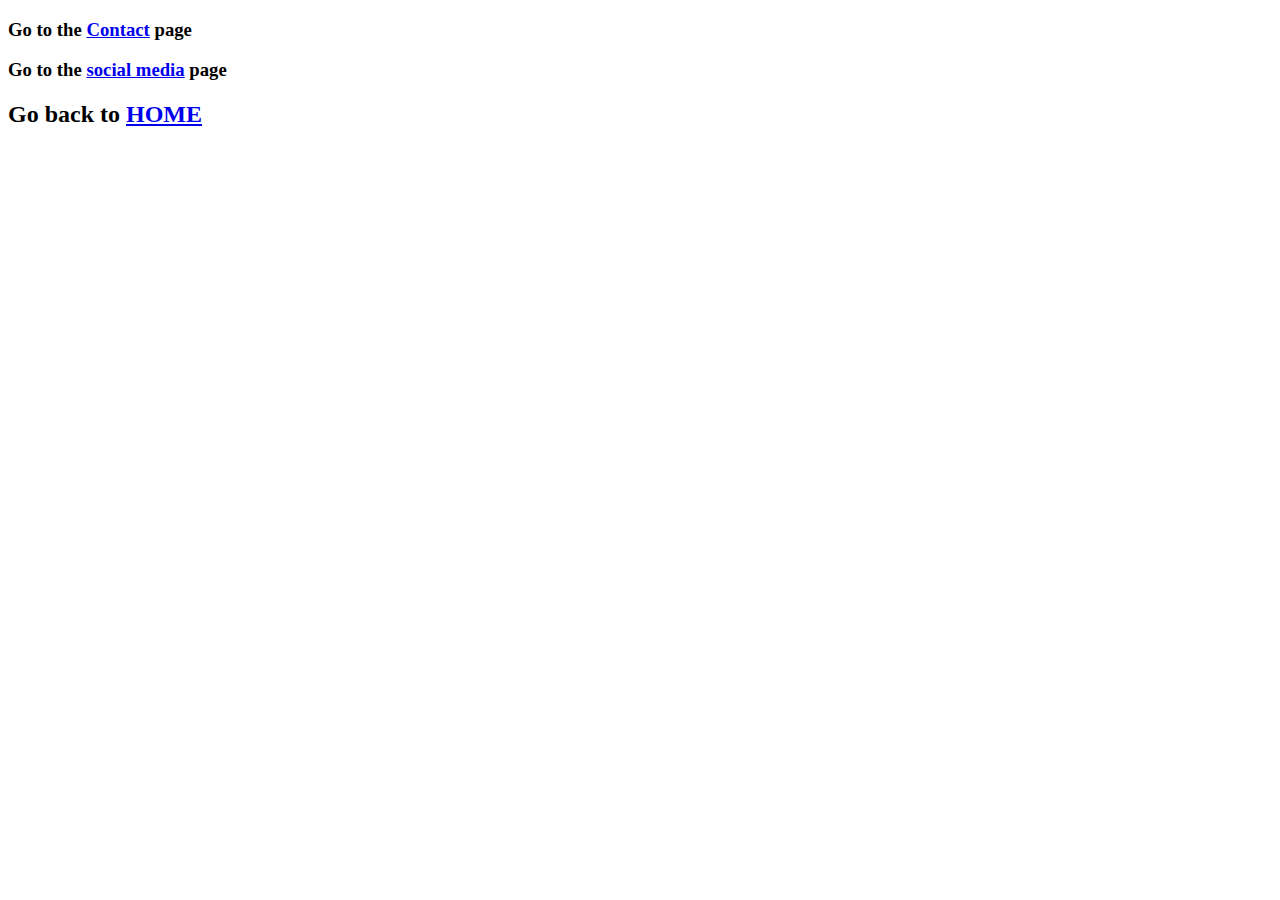
<file: pages/about.html>
<!DOCTYPE html>
<html>
    <head>
        <title>contsct</title>
        <meta charset="UTF-8">
        <meta name="viewport" content="width-device-width", initial-scale="1.0">
    </head>
    <body>
       <h3>Go to the <a href="contact.html">Contact</a> page</h3>
        <h3> Go to the <a href="socialmedia.html">social media</a> page</h3>
        <h2>Go back to <a href="../index.html">HOME</a></h2>
    </body>
</html>
</file>
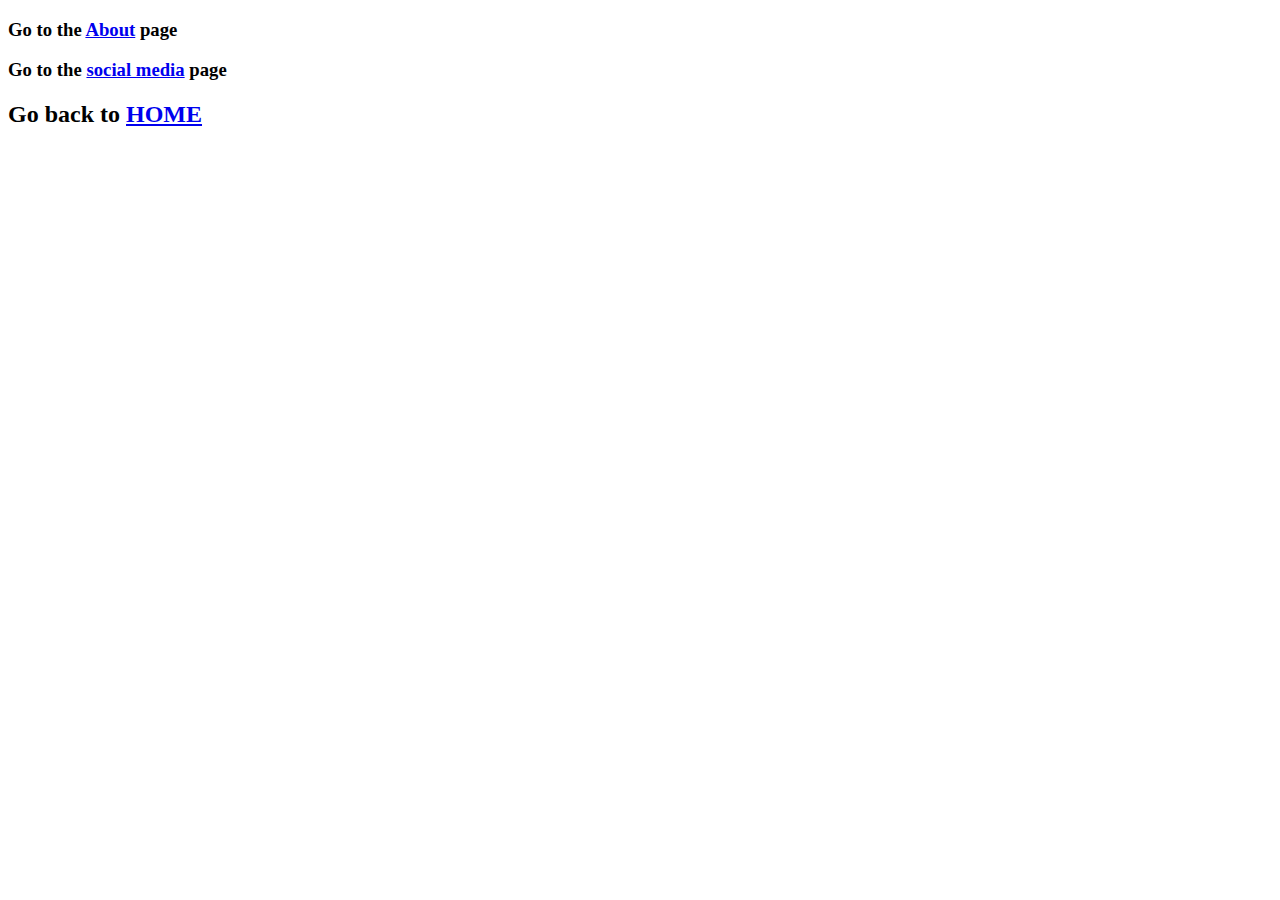
<file: pages/contact.html>
<!DOCTYPE html>
<html>
    <head>
        <title>contact</title>
        <meta charset="UTF-8">
        <meta name="viewport" content="width-device-width", initial-scale="1.0">
    </head>
    <body>
        <h3>Go to the <a href="about.html">About</a> page</h3>
        <h3> Go to the <a href="socialmedia.html">social media</a> page</h3>
        <h2>Go back to <a href="../index.html">HOME</a></h2>
    </body>
</html>
</file>
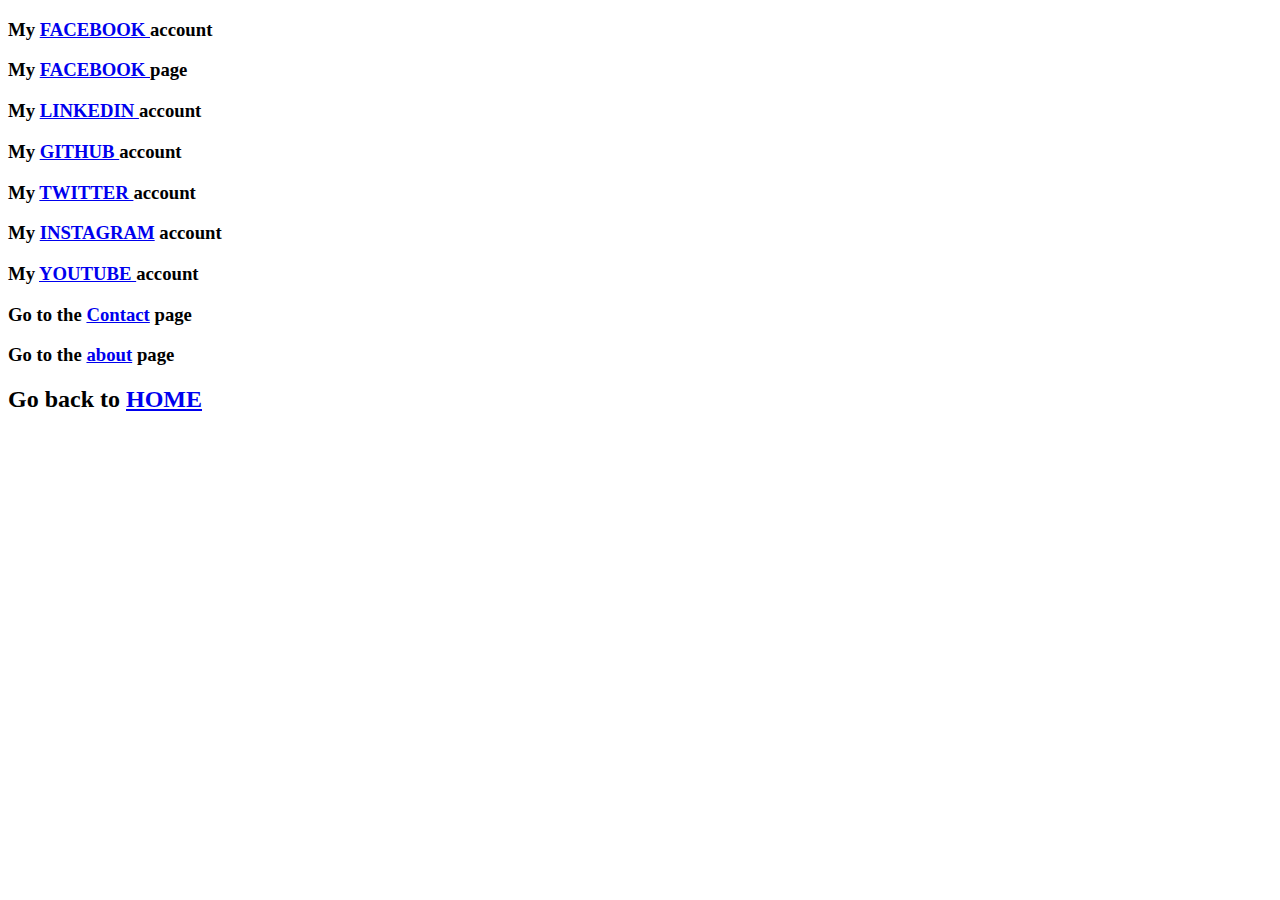
<file: pages/socialmedia.html>
<!DOCTYPE html>
<html>
    <head>
        <title>contsct</title>
        <meta charset="UTF-8">
        <meta name="viewport" content="width-device-width", initial-scale="1.0">
    </head>
    <body>
        <h3>My <a href="https://www.facebook.com/aibulbul10" target="_blank">FACEBOOK </a> account</h3>
        <h3>My <a href="https://www.facebook.com/aibulbul10" target="_blank">FACEBOOK </a> page</h3>
        <h3>My <a href="https://www.linkedin.com/in/aibulbul" target="_blank">LINKEDIN </a> account</h3>
        <h3>My <a href="https://www.github.com/aibulbul" target="_blank">GITHUB </a> account</h3>
        <h3>My <a href="https://www.twitter.com/aibulbul100" target="_blank">TWITTER </a> account</h3>
        <h3>My <a href="https://www.instagram.com/aibulbul10" target="_blank">INSTAGRAM</a> account</h3>
        <h3>My <a href="https://youtube.com/channel/UCy1ni9Paxs181Sqy8e6c26g" target="_blank">YOUTUBE </a> account</h3>


        <h3>Go to the <a href="contact.html">Contact</a> page</h3>
        <h3> Go to the <a href="about.html">about</a> page</h3>
        <h2>Go back to <a href="../index.html">HOME</a></h2>
    </body>
</html>
</file>
